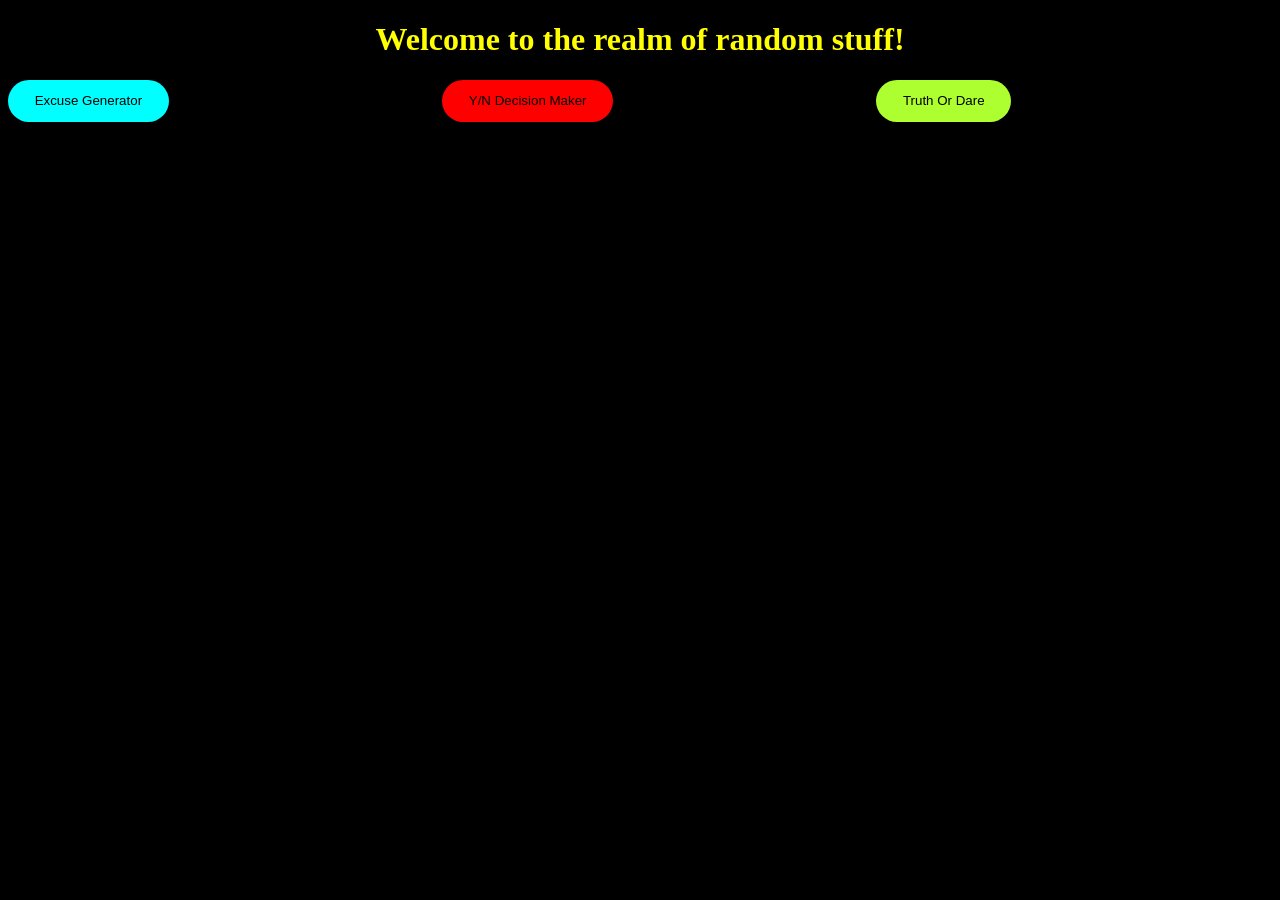
<file: index.html>
<!DOCTYPE html>
<html>
    <head>
        <title>Random Stuff!</title>
        <link rel="stylesheet" href="index.css">
    </head>
    <body class="body">
        <div class="greet">
            <h1>Welcome to the realm of random stuff!</h1>
        </div>

        <div class="buttons">
            <a href="excuses.html">
                <button class="excuses">Excuse Generator</button>
            </a>
            <a href="decider.html">
                <button class="decide">Y/N Decision Maker</button>
            </a>
            <a href="truth-or-dare.html">
                <button class="tod">Truth Or Dare</button>
            </a>
            
        </div>
    </body>
</html>
</file>
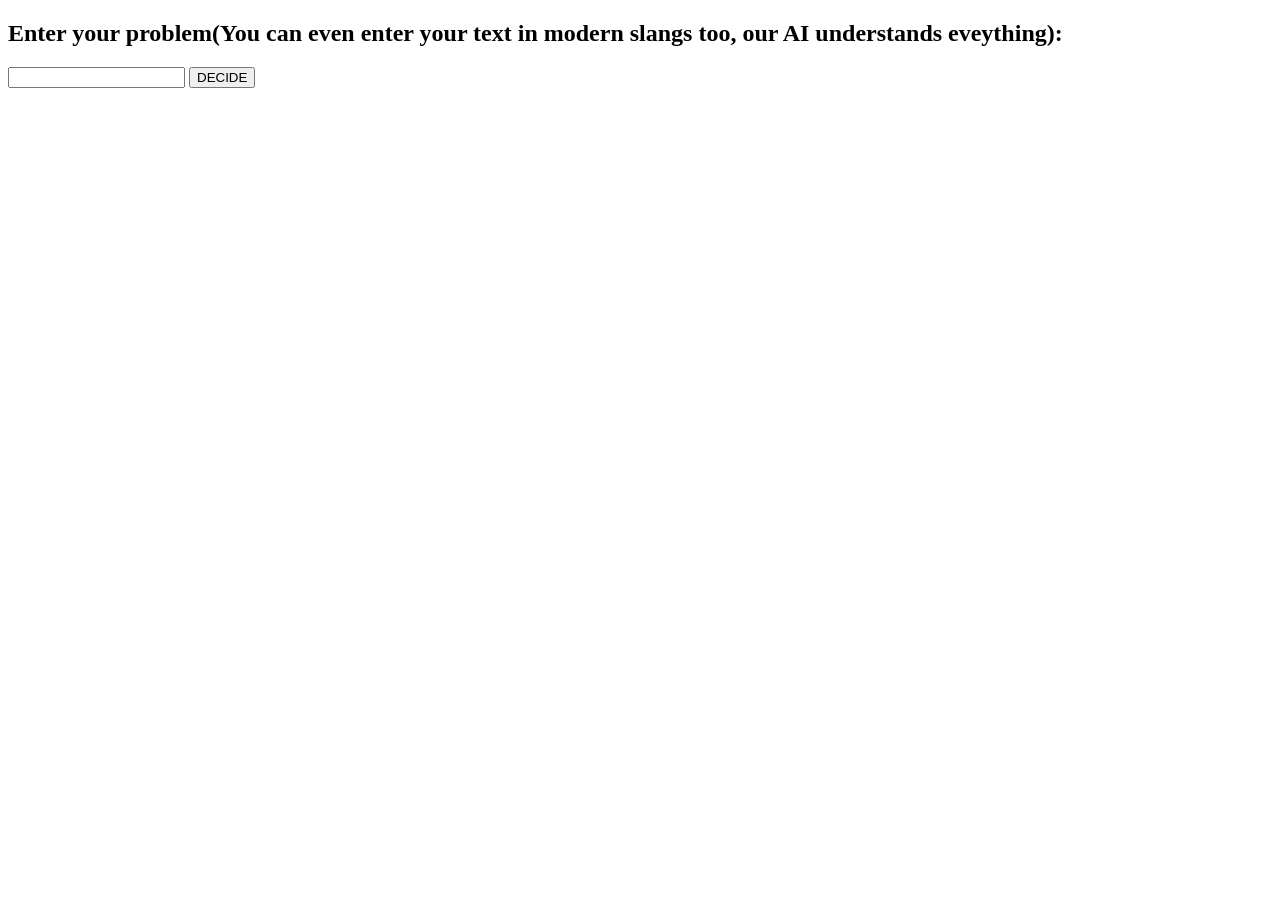
<file: decider.html>
<!DOCTYPE html>
<html>
    <head>
        <title>Decider</title>
        <script src="decider.js"></script>
    </head>
    <body>
        <h2>Enter your problem(You can even enter your text in modern slangs too, our AI understands eveything):</h2>
        <input type="text">

        <button onclick="decide()">DECIDE</button>
        <p id="ans"></p>
    </body>
</html>
</file>
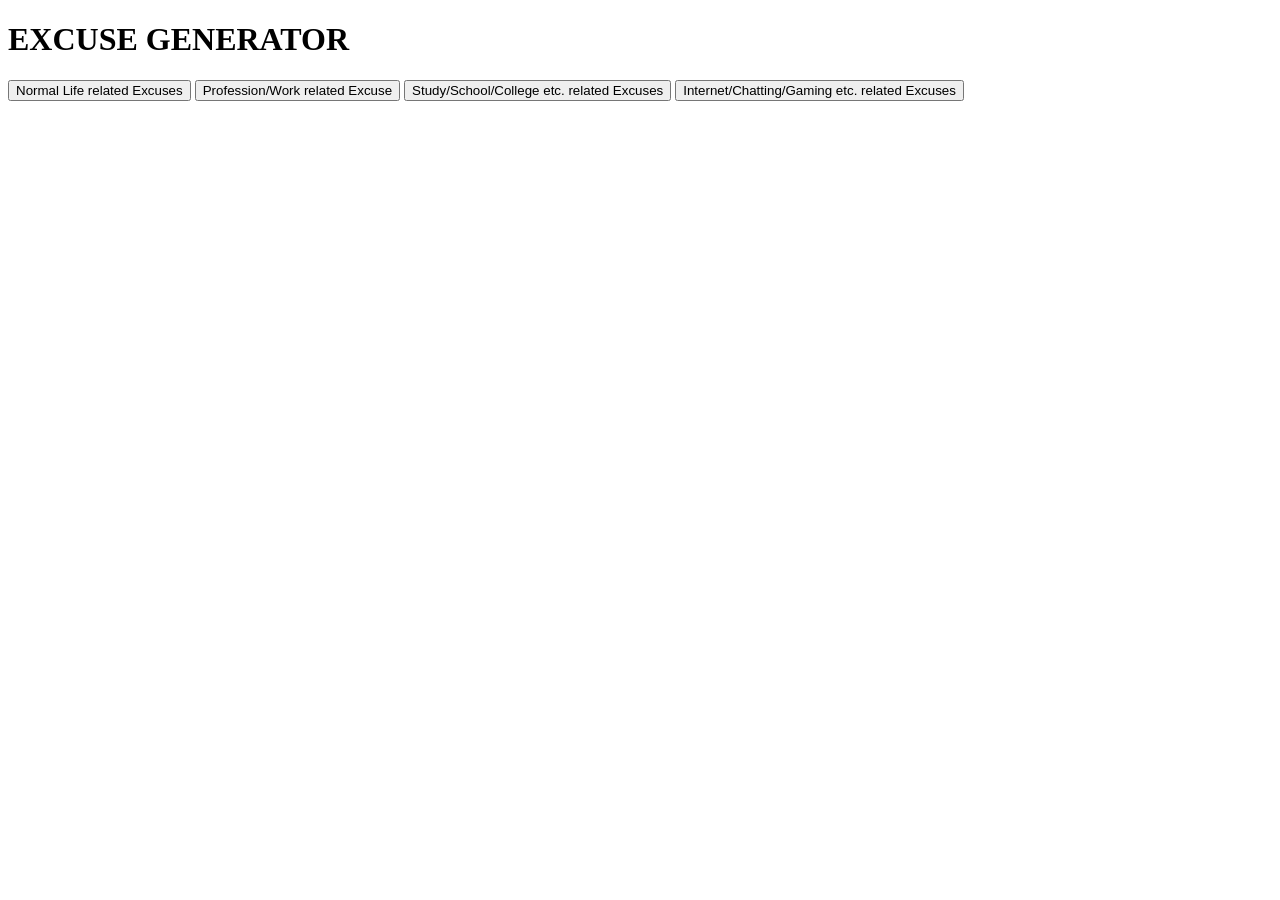
<file: excuses.html>
<!DOCTYPE html>
<html>
    <head>
        <title>Excuse Generator</title>
        <script src="excuses.js"></script>
    </head>
    <body>

        <h1>EXCUSE GENERATOR</h1>

        <button onclick="life_excuse()">Normal Life related Excuses</button>
        <button onclick="work_excuse()">Profession/Work related Excuse</button>
        <button onclick="school_excuse()">Study/School/College etc. related Excuses</button>
        <button onclick="internet_excuse()">Internet/Chatting/Gaming etc. related Excuses</button>

        <p id="excuse_output"></p>

    </body>
</html>
</file>
<file: index.css>
body{
    background-color: black;
}

.greet{
    color: yellow;
    text-align: center;
}

.buttons{
    display: grid;
    grid-template-columns: repeat(auto-fit, minmax(150px, 1fr));
    gap: 3vw;
    border: none;
}

.excuses{
    background-color: cyan;
    padding: 1em 2em;
    border-radius: 10em;
    border: none;
}
.decide{
    background-color: red;
    padding: 1em 2em;
    border-radius: 10em;
    border: none;
    
}
.tod{
    background-color: greenyellow;
    padding: 1em 2em;
    border-radius: 10em;
    border: none;
}

.excuses:hover{
    box-shadow: 0px 0px 30px cyan;
    transform: translateY(-5px);
    transition: ease 0.5s;
}
.decide:hover{
    box-shadow: 0px 0px 30px red;
    transform: translateY(-5px);
    transition: ease 0.5s;
}
.tod:hover{
    box-shadow: 0px 0px 30px greenyellow;
    transform: translateY(-20%);
    transition: ease 0.5s;
}
</file>
